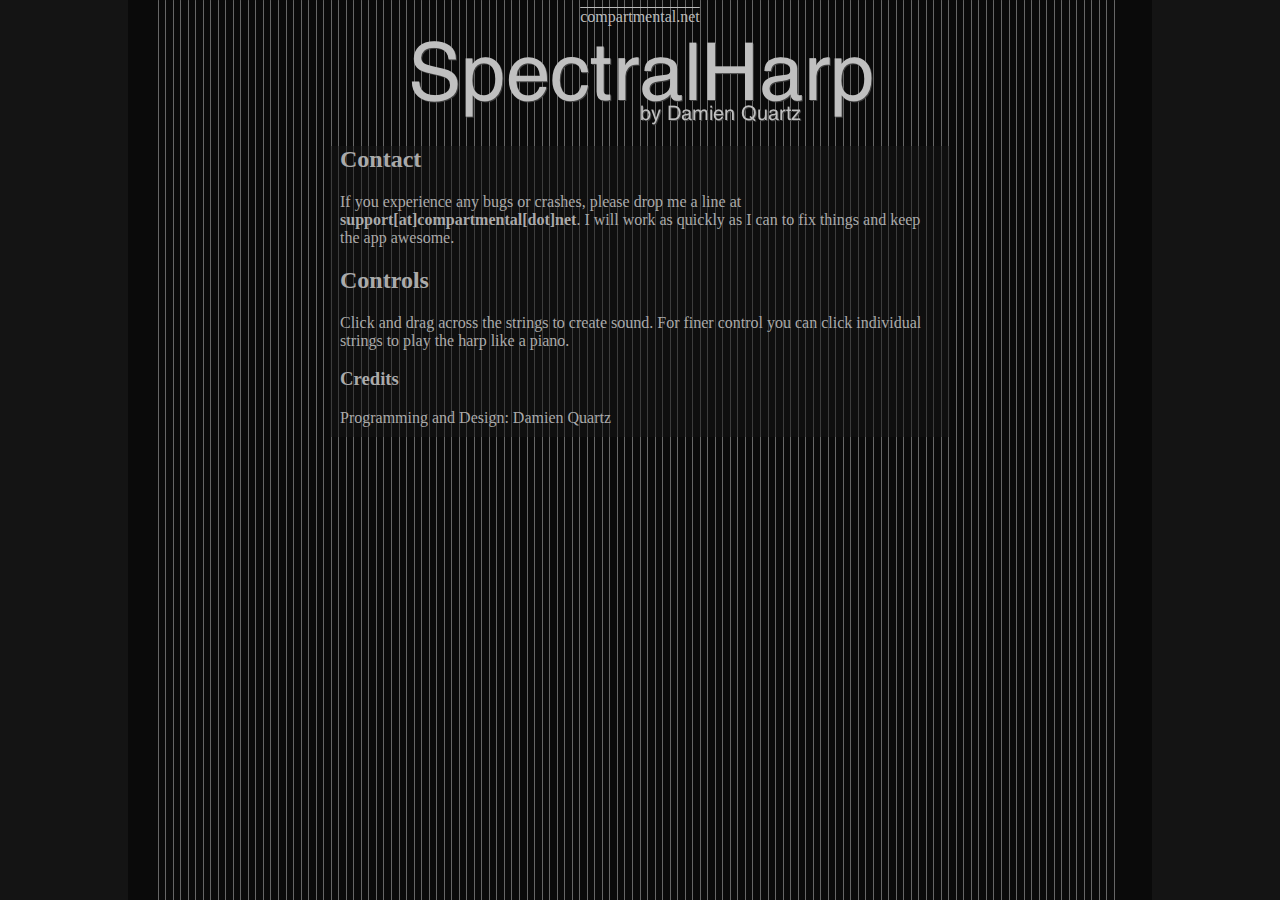
<file: website/support/index.html>
<html>

<head>
	<title>Spectral Harp</title>

	<LINK REL=StyleSheet HREF="../style.css" TYPE="text/css" MEDIA=screen>
	<link rel="icon" type="image/png" href="http://compartmental.net/spectralharp/favicon.png">
</head>

<body>

<div id="nav-top">
	<a href="http://compartmental.net">compartmental.net</a>
</div>	

<a href="http://compartmental.net/spectralharp"><img id="home" src="../fancybox/blank.gif"/></a>

<div id="support">
<h2>Contact</h2>

If you experience any bugs or crashes, please drop me a line at <strong>support[at]compartmental[dot]net</strong>. 
I will work as quickly as I can to fix things and keep the app awesome.

<h2>Controls</h2>

Click and drag across the strings to create sound. For finer control you can click individual strings to play the harp like a piano.

<h3>Credits</h3>

Programming and Design: Damien Quartz
</div>

</body>

</html>
</file>
<file: website/style.css>
body
{
	text-align: 		center;
	background: 		url('webBackground.png') top center no-repeat;
	background-color:	rgb(20,20,20);
}

#home
{
	margin-left: 		auto;
	margin-right: 		auto;
	width:				600px;
	height:				100px;
}

#video
{
	margin-top: 15px;
	margin-bottom: 15px;
}

#nav-top
{
	color:				#AAAAAA;
}

#nav-top a
{
	text-decoration:	overline;
	color:				#BBBBBB;
}

#nav-bottom
{
	color:				#AAAAAA;
	margin-top:			10px;
}

#nav-bottom a
{
	color:				#BBBBBB;
}

img
{
	width: 220px;
}

table
{
	margin-left: 		auto;
	margin-right: 		auto;
	margin-top:			10px;
}

td
{
	padding: 5px;
}

#section-heading
{
	color:			rgb(192,192,192);
	font-family:	Helvetica, sans-serif;
	font-size:		2em;
}

#appstore
{
	float: left;
}

#description
{
	margin-left: 		auto;
	margin-right: 		auto;
	margin-top:			10px;
	margin-bottom:		20px;
	width:				540px;
	background-color:	rgba(20,20,20,0.8);
	color:				#AAAAAA;
	padding-left:		10px;
	padding-right:		10px;
	padding-top:		10px;
	padding-bottom:	     5px;
	text-align:			justify;
}

#description img
{

	width: 490px;
	background-color:	rgba(240,240,240,0.0);
	padding: 5px;
}

#soundcloud
{
	margin-left:		auto;
	margin-right:		auto;
	margin-bottom:		20px;
	margin-top:			20px;
	width:				500px;
}

#youtube
{
	margin-left:		auto;
	margin-right:		auto;
	margin-bottom:		20px;
	margin-top:			20px;
}

#support
{
	margin-left: 		auto;
	margin-right: 		auto;
	margin-top:			15px;
	margin-bottom:		20px;
	width:				600px;
	background-color:	rgba(20,20,20,0.5);
	color:				#AAAAAA;
	padding-left:		10px;
	padding-right:		10px;
	padding-bottom: 	10px;
	text-align:			left;
}
</file>
